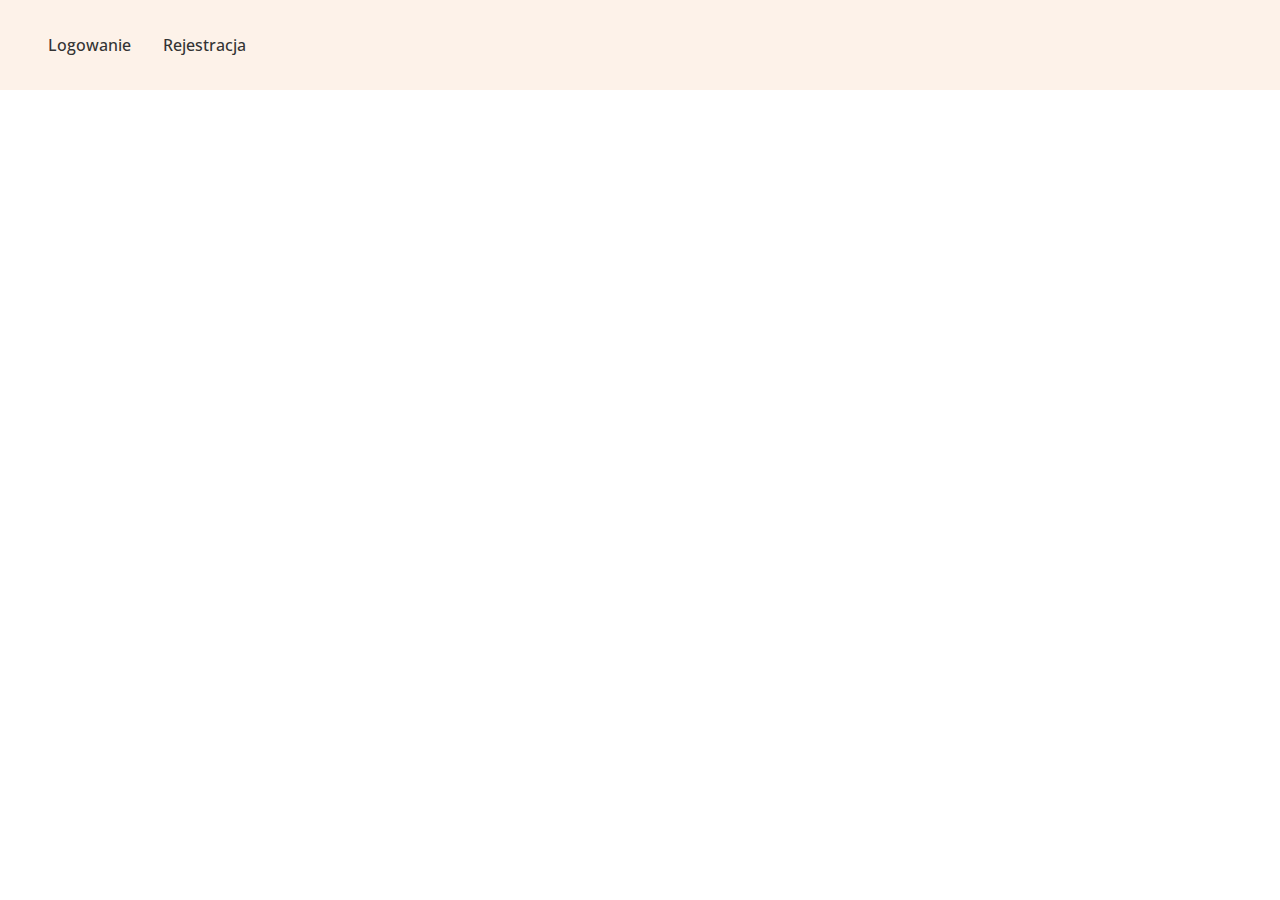
<file: index.html>
<!DOCTYPE html>
<html lang="en">
  <head>
    <meta charset="UTF-8" />
    <meta http-equiv="X-UA-Compatible" content="IE=edge" />
    <meta name="viewport" content="width=device-width, initial-scale=1.0" />

    <link
      href="https://fonts.googleapis.com/css2?family=Open+Sans:ital,wght@0,300;0,400;0,500;0,600;0,700;0,800;1,300;1,400;1,500;1,600;1,700;1,800&display=swap"
      rel="stylesheet"
    />
    <link rel="stylesheet" href="style.css" />
    <script src="redirect.js"></script>
    <title>Strona główna</title>
  </head>
  <body>
    <header class="header">
      <nav class="main-nav">
        <ul class="main-nav-list">
          <li><a class="main-nav-link" href="login.html">Logowanie</a></li>
          <li><a class="main-nav-link" href="register.html">Rejestracja</a></li>
        </ul>
      </nav>
    </header>
  </body>
</html>
</file>
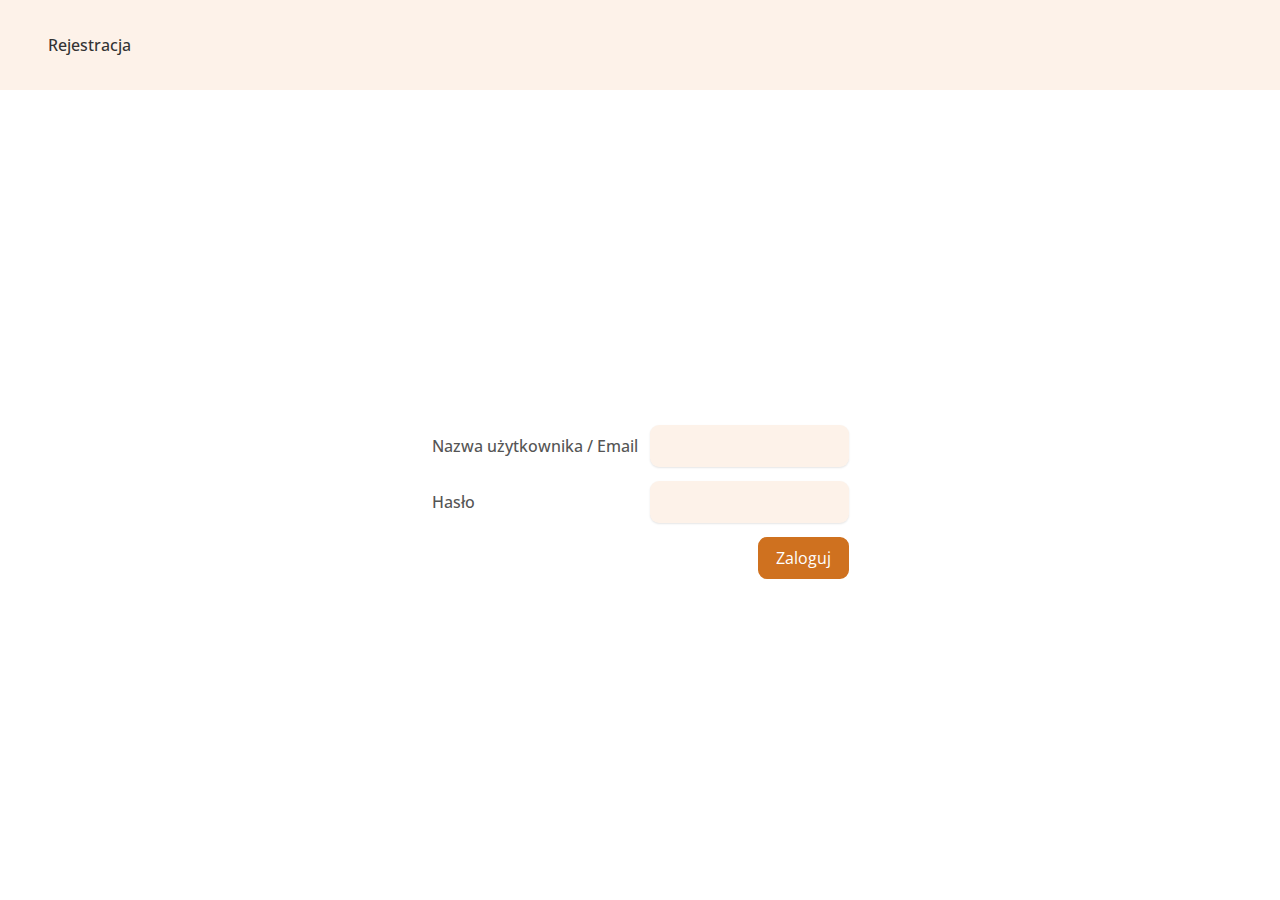
<file: charts.html>
<!DOCTYPE html>
<html lang="en">
  <head>
    <meta charset="UTF-8" />
    <meta http-equiv="X-UA-Compatible" content="IE=edge" />
    <meta name="viewport" content="width=device-width, initial-scale=1.0" />

    <link
      href="https://fonts.googleapis.com/css2?family=Open+Sans:ital,wght@0,300;0,400;0,500;0,600;0,700;0,800;1,300;1,400;1,500;1,600;1,700;1,800&display=swap"
      rel="stylesheet"
    />
    <link rel="stylesheet" href="style.css" />
    <script src="redirect.js"></script>
    <script src="main.js" defer></script>
    <title>Transakcje</title>
  </head>
  <body>
    <header class="header right">
      <nav class="main-nav">
        <ul class="main-nav-list">
          <li class="main-nav-username"></li>
          <li><button class="main-nav-link btn btn-logout">Wyloguj</button></li>
        </ul>
      </nav>
    </header>
    <h1 class="transactions-header">Transakcje</h1>
  </body>
</html>
</file>
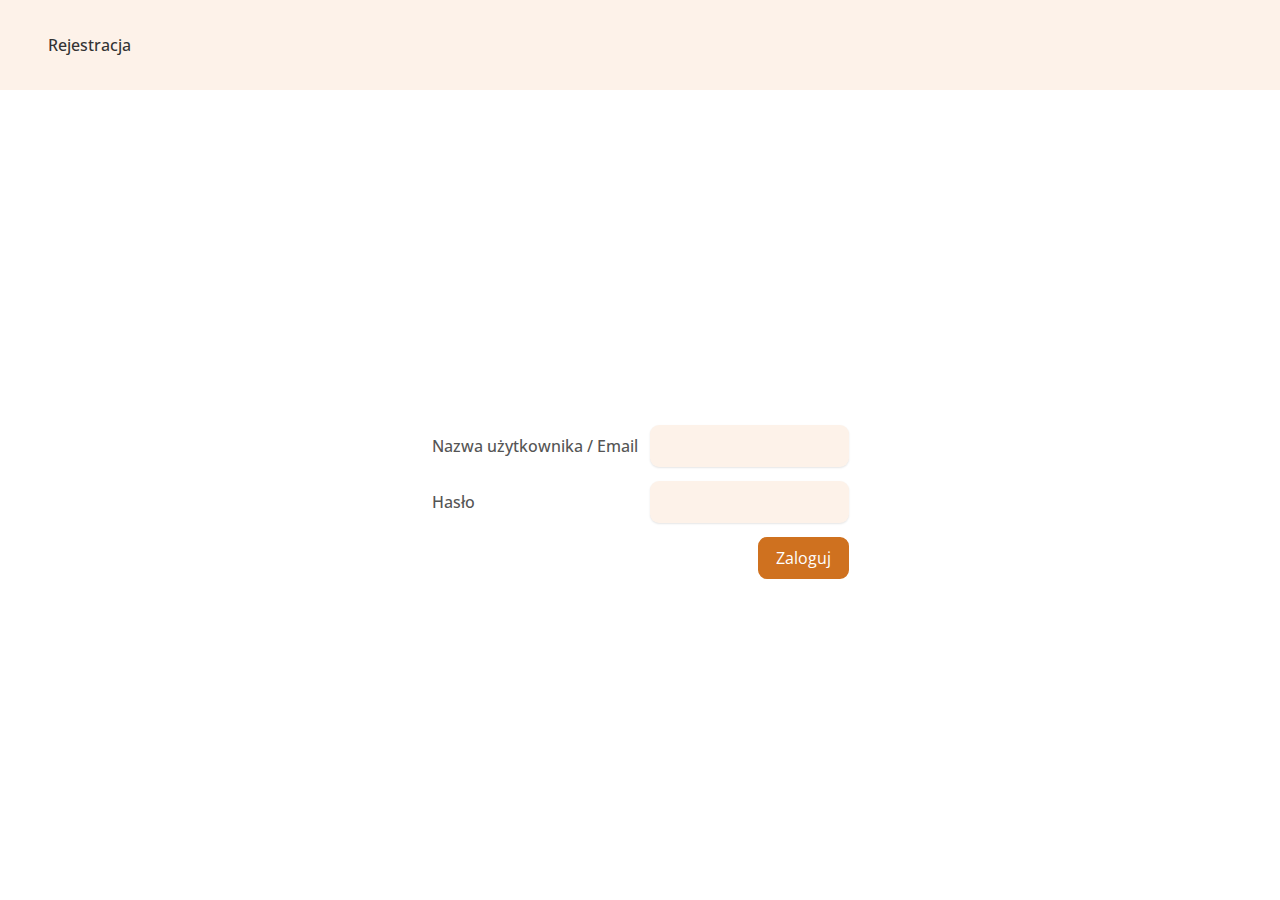
<file: login.html>
<!DOCTYPE html>
<html lang="en">
  <head>
    <meta charset="UTF-8" />
    <meta http-equiv="X-UA-Compatible" content="IE=edge" />
    <meta name="viewport" content="width=device-width, initial-scale=1.0" />

    <link
      href="https://fonts.googleapis.com/css2?family=Open+Sans:ital,wght@0,300;0,400;0,500;0,600;0,700;0,800;1,300;1,400;1,500;1,600;1,700;1,800&display=swap"
      rel="stylesheet"
    />
    <link rel="stylesheet" href="style.css" />
    <script src="redirect.js"></script>
    <script src="main.js" defer></script>
    <title>Logowanie</title>
  </head>
  <body>
    <header class="header">
      <nav class="main-nav">
        <ul class="main-nav-list">
          <li><a class="main-nav-link" href="register.html">Rejestracja</a></li>
        </ul>
      </nav>
    </header>
    <section>
      <div class="form-wrapper">
        <form class="form form-login">
          <div class="form-item">
            <label for="login">Nazwa użytkownika / Email</label>
            <input id="login" type="text" name="login" required />
          </div>
          <div class="form-item">
            <label for="password">Hasło</label>
            <input
              id="password"
              type="password"
              name="password"
              minlength="6"
              required
            />
          </div>
          <p class="form-error"></p>
          <button class="btn">Zaloguj</button>
        </form>
      </div>
    </section>
  </body>
</html>
</file>
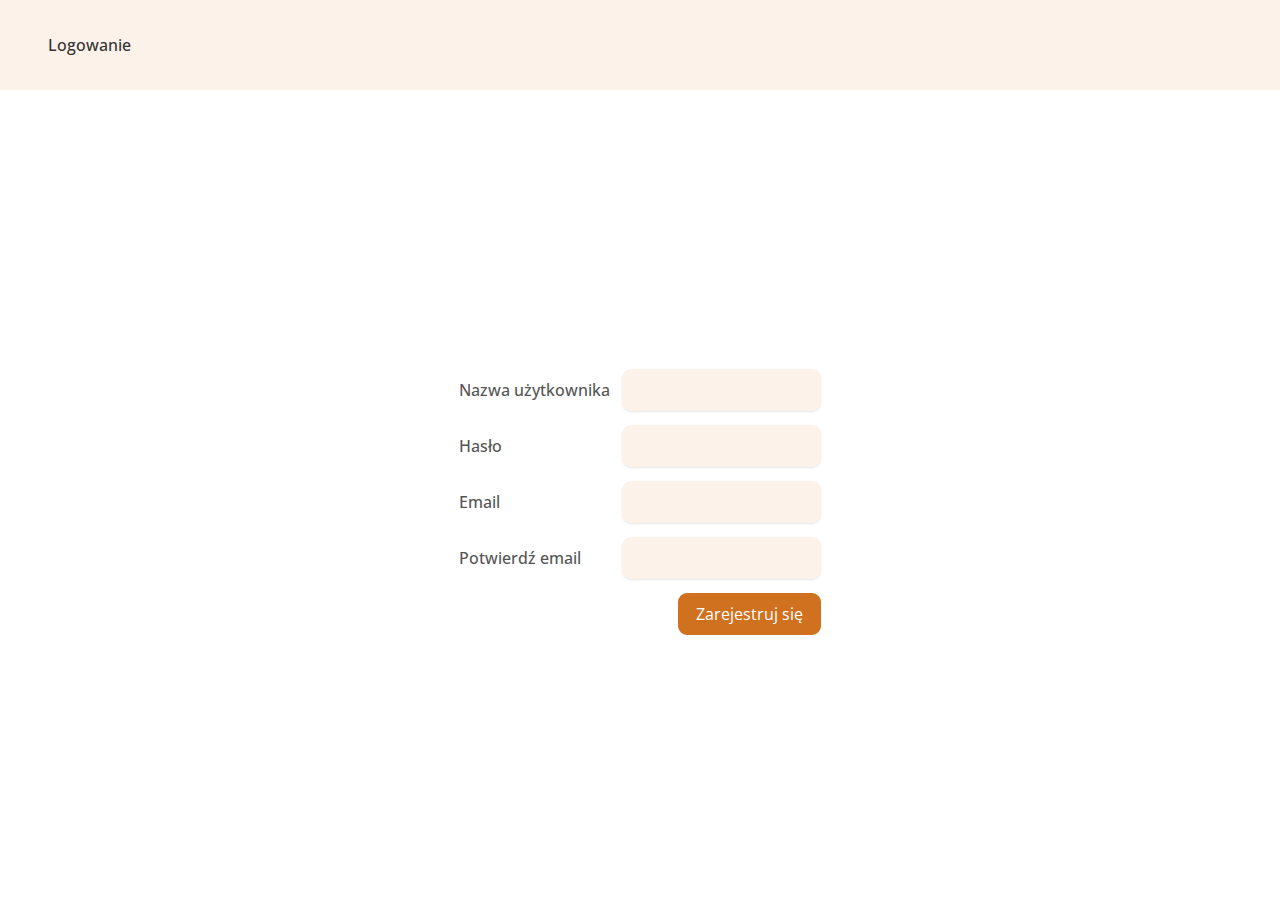
<file: register.html>
<!DOCTYPE html>
<html lang="en">
  <head>
    <meta charset="UTF-8" />
    <meta http-equiv="X-UA-Compatible" content="IE=edge" />
    <meta name="viewport" content="width=device-width, initial-scale=1.0" />

    <link
      href="https://fonts.googleapis.com/css2?family=Open+Sans:ital,wght@0,300;0,400;0,500;0,600;0,700;0,800;1,300;1,400;1,500;1,600;1,700;1,800&display=swap"
      rel="stylesheet"
    />
    <link rel="stylesheet" href="style.css" />
    <script src="redirect.js"></script>
    <script src="main.js" defer></script>
    <title>Rejestracja</title>
  </head>
  <body>
    <header class="header">
      <nav class="main-nav">
        <ul class="main-nav-list">
          <li><a class="main-nav-link" href="login.html">Logowanie</a></li>
        </ul>
      </nav>
    </header>

    <section>
      <div class="form-wrapper">
        <form class="form form-register">
          <div class="form-item">
            <label for="login">Nazwa użytkownika</label>
            <input
              id="login"
              type="text"
              name="login"
              minlength="6"
              maxlength="16"
              required
            />
          </div>
          <div class="form-item">
            <label for="password">Hasło</label>
            <input
              id="password"
              type="password"
              name="password"
              minlength="6"
              required
            />
          </div>
          <div class="form-item">
            <label for="email">Email</label>
            <input id="email" type="email" name="email" required />
          </div>
          <div class="form-item">
            <label for="confirm-email">Potwierdź email</label>
            <input
              id="confirm-email"
              type="email"
              name="confirm-email"
              required
            />
          </div>
          <p class="form-error"></p>
          <button type="submit" class="btn">Zarejestruj się</button>
        </form>
      </div>
    </section>
  </body>
</html>
</file>
<file: style.css>
* {
  padding: 0;
  margin: 0;
  box-sizing: border-box;
  font-family: "Open Sans", sans-serif;
}

html {
  font-size: 62.5%;
}

body {
  font-weight: 400;
  color: #555;
  font-size: 1.6rem;
}

/* HEADER */

.header {
  display: flex;
  align-items: center;
  background-color: #fdf2e9;
  padding: 3.4rem 4.8rem;
}

.header.right {
  justify-content: flex-end;
}

/* NAVIGATION */

.main-nav-list {
  list-style: none;
  display: flex;
  gap: 3.2rem;
}

.main-nav-link:link,
.main-nav-link:visited,
.main-nav-username {
  text-decoration: none;
  color: #333;
  font-weight: 500;
}

.main-nav-link:hover,
.main-nav-link:active {
  color: #cf711f;
}

/* LOGIN/REGISTER SECTION */

.form {
  margin-top: 1.4rem;
}

.form label {
  font-weight: 500;
  margin-right: 1.2rem;
}

.form input {
  padding: 1.2rem;
  font-family: inherit;
  color: inherit;
  border: none;
  background-color: #fdf2e9;
  border-radius: 0.9rem;
  box-shadow: 0 1px 2px rgba(0, 0, 0, 0.1);
}

.form-item {
  margin-bottom: 1.4rem;
  display: flex;
  justify-content: space-between;
  align-items: center;
}

.form-wrapper {
  display: flex;
  justify-content: center;
  align-items: center;
  height: calc(100vh - 90px);
}

.form-error {
  color: #c04141;
  text-align: center;
  margin-bottom: 1.4rem;
}

.btn {
  float: right;
  padding: 0.8rem 1.6rem;
  border-radius: 0.9rem;
  border: none;
  color: #fff;
  background-color: #cf711f;
  border: #cf711f 0.2rem solid;
  cursor: pointer;
  font-size: inherit;
}

.btn:hover {
  background-color: #fff;
  color: #cf711f;
}

.btn-logout {
  color: #333;
  padding: 0;
  background: none;
  border: none;
  font-weight: 500;
}

.btn-logout:hover {
  color: #cf711f;
  background: none;
}

.transactions-header {
  margin-top: 1.4rem;
  text-align: center;
}
</file>
